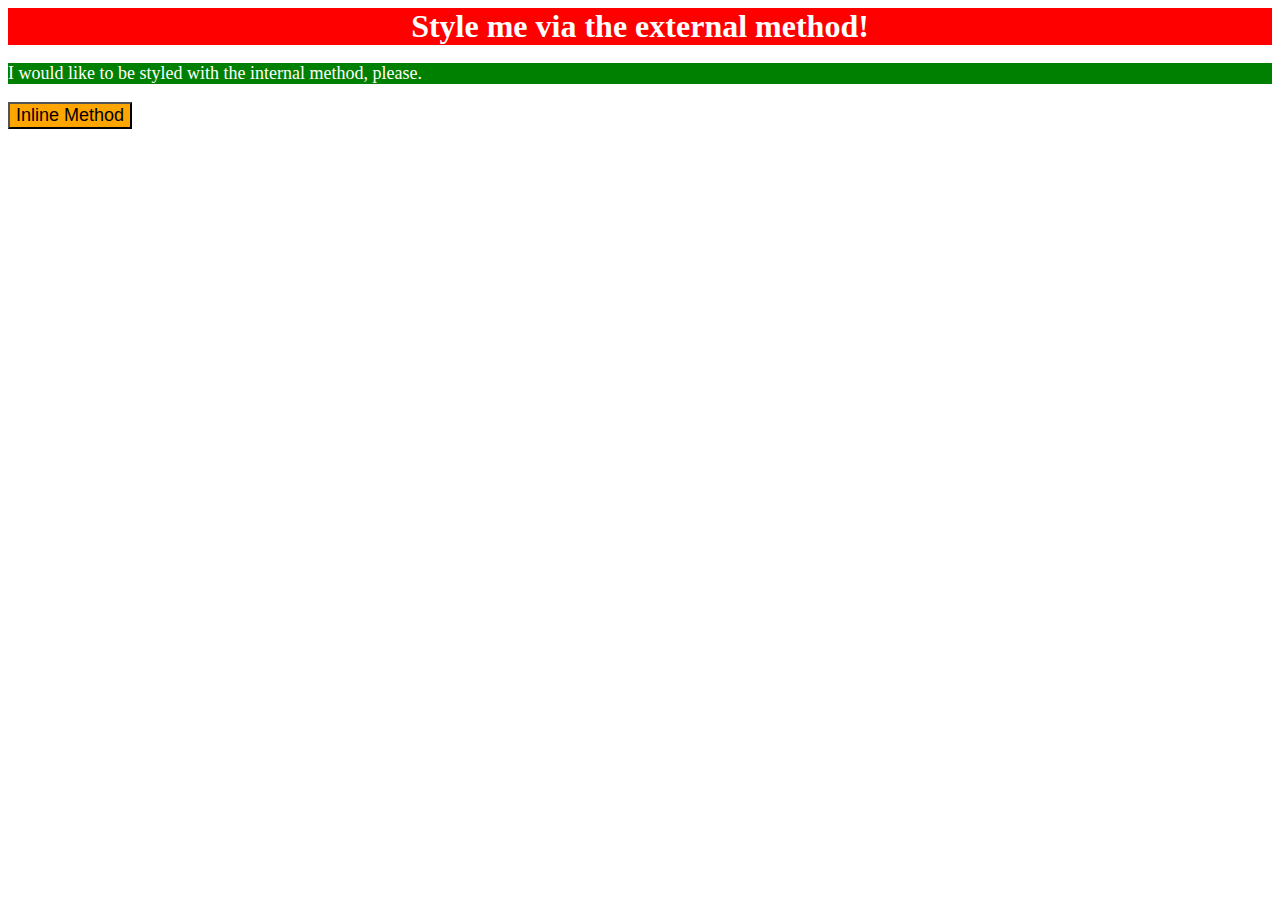
<file: foundations/01-css-methods/index.html>
<!DOCTYPE html>
<html lang="en">
  <head>
    <meta charset="UTF-8">
    <meta http-equiv="X-UA-Compatible" content="IE=edge">
    <meta name="viewport" content="width=device-width, initial-scale=1.0">
    <link rel="stylesheet" href="style.css">
    <title>Methods for Adding CSS</title>

    <!-- Internal Method of CSS-->
    <style>
      p {
        color: white;
        font-size: 18px;
        background-color: green;        
      }
    </style>

  </head>
  <body>
    <div>Style me via the external method!</div>
    <p>I would like to be styled with the internal method, please.</p>
    <!-- Inline Method-->
    <button style="background-color: orange; font-size: 18px;">Inline Method</button>
  </body>
</html>
</file>
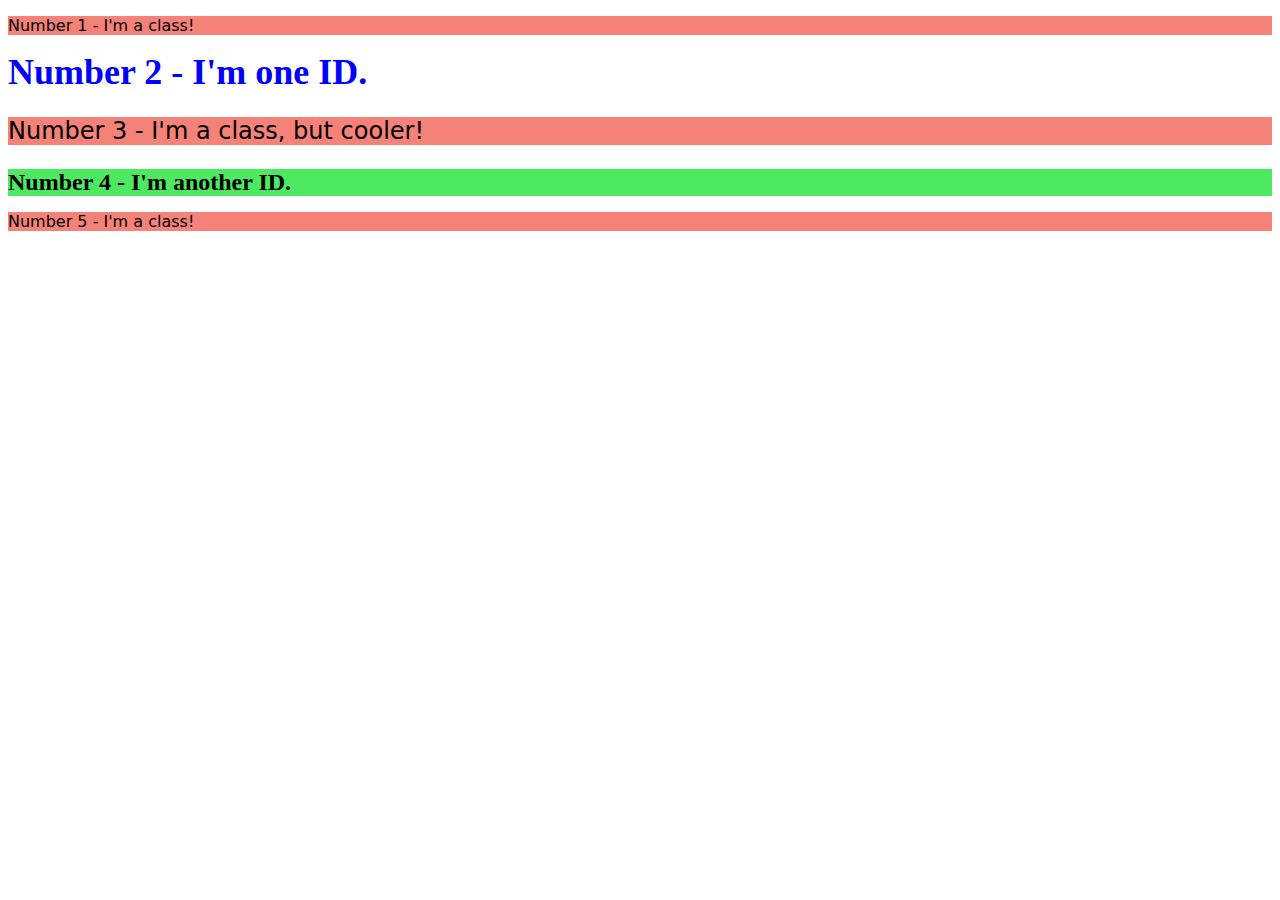
<file: foundations/02-class-id-selectors/index.html>
<!DOCTYPE html>
<html lang="en">
  <head>
    <meta charset="UTF-8">
    <meta http-equiv="X-UA-Compatible" content="IE=edge">
    <meta name="viewport" content="width=device-width, initial-scale=1.0">
    <title>Class and ID Selectors</title>
    <link rel="stylesheet" href="style.css">
  </head>
  <body>
    <p class="classes">Number 1 - I'm a class!</p>
    <div id="id-text">Number 2 - I'm one ID.</div>
    <p class="classes two">Number 3 - I'm a class, but cooler!</p>
    <div id="id-text2">Number 4 - I'm another ID.</div>
    <p class="classes">Number 5 - I'm a class!</p>
  </body>
</html>
</file>
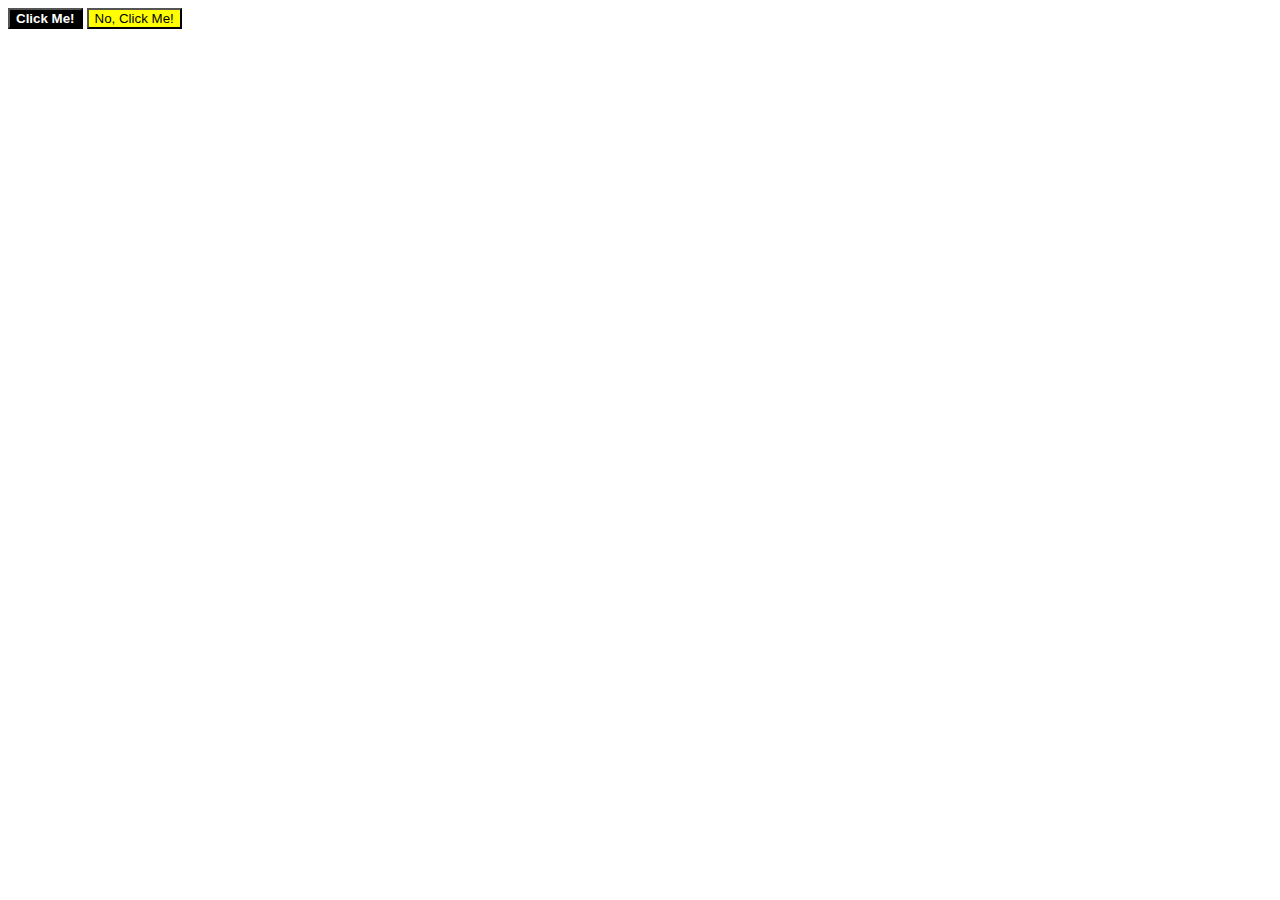
<file: foundations/03-grouping-selectors/index.html>
<!DOCTYPE html>
<html lang="en">
  <head>
    <meta charset="UTF-8">
    <meta http-equiv="X-UA-Compatible" content="IE=edge">
    <meta name="viewport" content="width=device-width, initial-scale=1.0">
    <title>Grouping Selectors</title>
    <link rel="stylesheet" href="style.css">
  </head>
  <body>
    <button class="button1">Click Me!</button>
    <button class="button2">No, Click Me!</button>
  </body>
</html>
</file>
<file: foundations/01-css-methods/style.css>
/* Linking html file */

/* Modifies the style of the div class */

div {
    font-size: 32px;
    font-weight: bold;
    text-align: center;
    color: white;
    background-color: red;
}
</file>
<file: foundations/02-class-id-selectors/style.css>
.classes {
    background-color: rgb(245, 130, 121);
    font-family: Verdana,"DejaVu Sans", sans-serif;
}

.classes.two {
    font-size: 24px;
}

#id-text {
    font-weight: bold;
    color: blue;
    font-size: 36px;
}

#id-text2 {
    background-color:rgb(76, 233, 97);
    font-size: 24px;
    font-weight: bold;
}
</file>
<file: foundations/03-grouping-selectors/style.css>
.button1
.button2 {
    font-size: 28px;
    font-family: Helvetica, 'Times New Roman', 'sans-serif';
}

.button1 {
    background-color: black;
    color: white;
    font-weight: bold;
}

.button2 {
    background-color: yellow;
}
</file>
